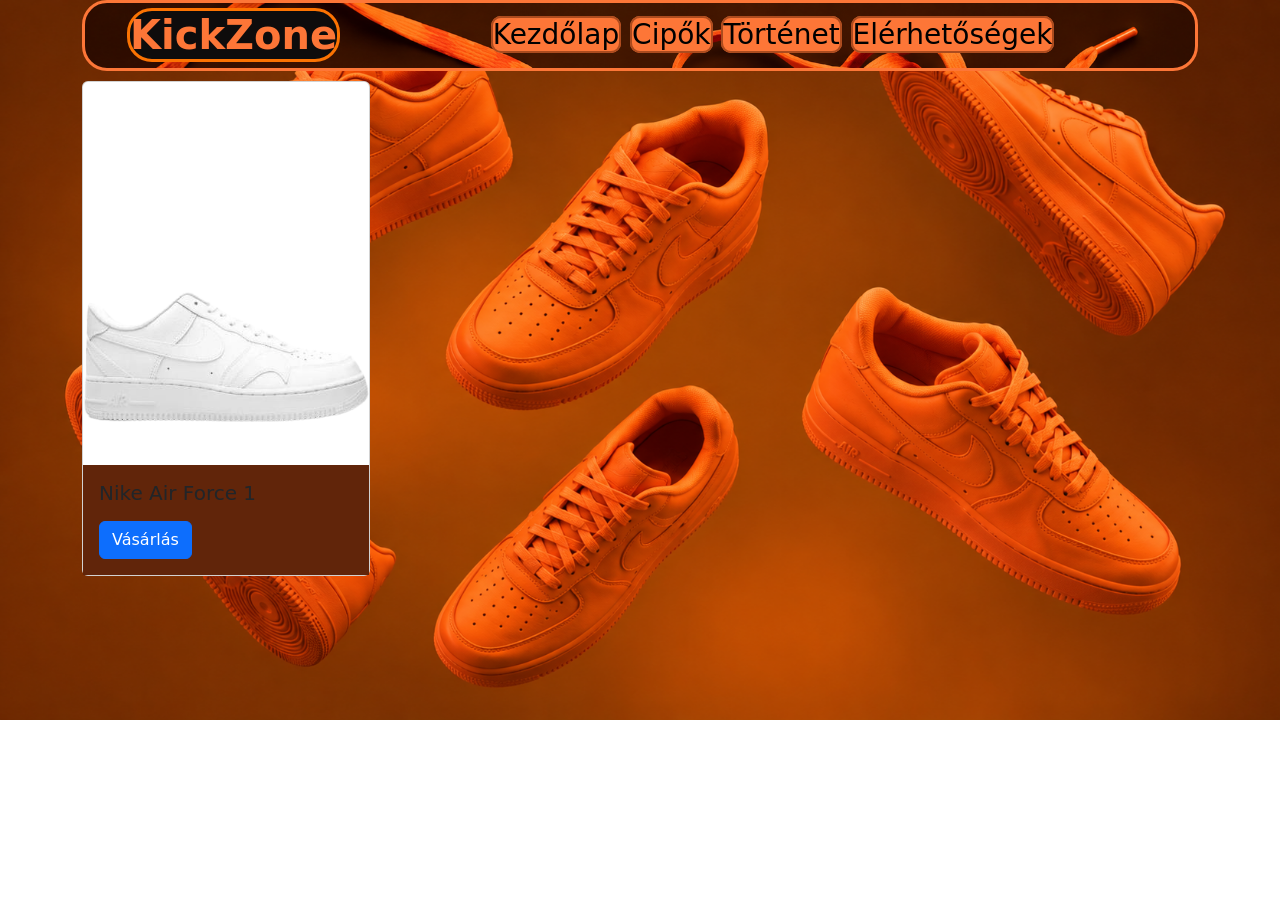
<file: index.html>
<!DOCTYPE html>
<html lang="en">

<head>
    <meta charset="UTF-8">
    <meta name="viewport" content="width=device-width, initial-scale=1.0">
    <link rel="stylesheet" href="CSS/style.css">
    <link href="https://cdn.jsdelivr.net/npm/bootstrap@5.0.2/dist/css/bootstrap.min.css" rel="stylesheet"
        integrity="sha384-EVSTQN3/azprG1Anm3QDgpJLIm9Nao0Yz1ztcQTwFspd3yD65VohhpuuCOmLASjC" crossorigin="anonymous">

    <title>KickZone</title>
</head>

<body>
    <div class="container">
        <nav>
            <ul>
                <h1 class="cim"><b>KickZone</b></h1>
                <h3>
                    <li><a href="kezdo.html">Kezdőlap</a></li>
                    <li><a href="cipok.html">Cipők</a></li>
                    <li><a href="tortenet.html">Történet</a></li>
                    <li><a href="eler.html">Elérhetőségek</a></li>
                </h3>
            </ul>
        </nav>
        <section>
            <h2><b></b></h2>
            <div class="card" style="width: 18rem;">
                <img src="rmbgPics/airforce1-removebg.png" class="card-img-top" alt="...">
                <div class="card-body">
                    <h5 class="card-title">Nike Air Force 1</h5>
                    <p class="card-text"></p>
                    <a href="#" class="btn btn-primary">Vásárlás</a>
                </div>
            </div>
        </section>
        <section>



        </section>

        <footer>

        </footer>
    </div>
</body>

</html>
</file>
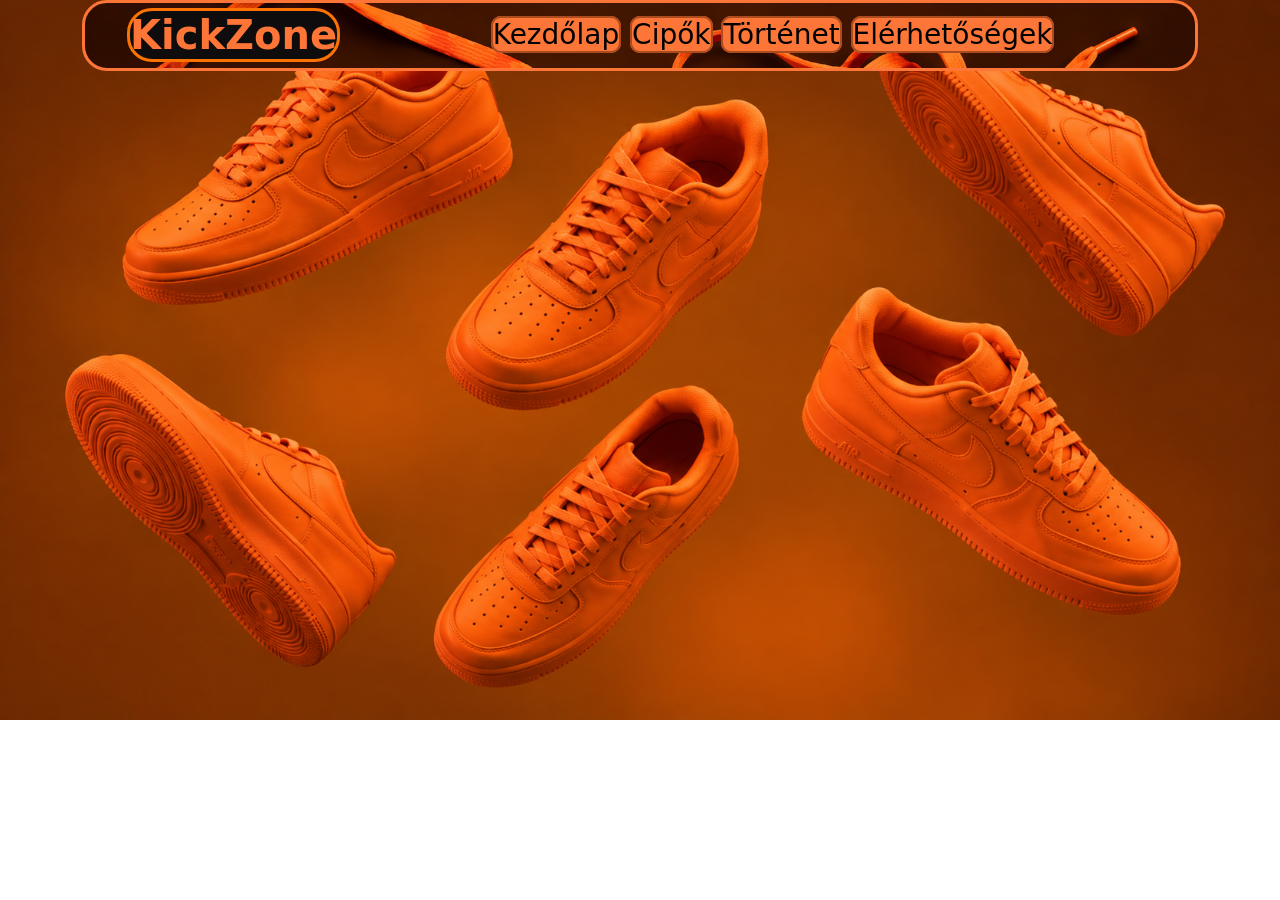
<file: index2.html>
<!DOCTYPE html>
<html lang="en">

<head>
    <meta charset="UTF-8">
    <meta name="viewport" content="width=device-width, initial-scale=1.0">
    <link rel="stylesheet" href="CSS/style.css">
    <link href="https://cdn.jsdelivr.net/npm/bootstrap@5.0.2/dist/css/bootstrap.min.css" rel="stylesheet"
        integrity="sha384-EVSTQN3/azprG1Anm3QDgpJLIm9Nao0Yz1ztcQTwFspd3yD65VohhpuuCOmLASjC" crossorigin="anonymous">

    <title>KickZone</title>
</head>

<body >
    <div class="container">


        <nav>
            <ul>
                <h1 class="cim"><b>KickZone</b></h1>
                <h3>
                    <li><a href="kezdo.html">Kezdőlap</a></li>
                    <li><a href="cipok.html">Cipők</a></li>
                    <li><a href="tortenet.html">Történet</a></li>
                    <li><a href="eler.html">Elérhetőségek</a></li>
                </h3>
            </ul>
        </nav>
        <section>
            
        </section>
        <section>
            <h2><b></b></h2>


        </section>

        <footer>

        </footer>
    </div>
</body>

</html>
</file>
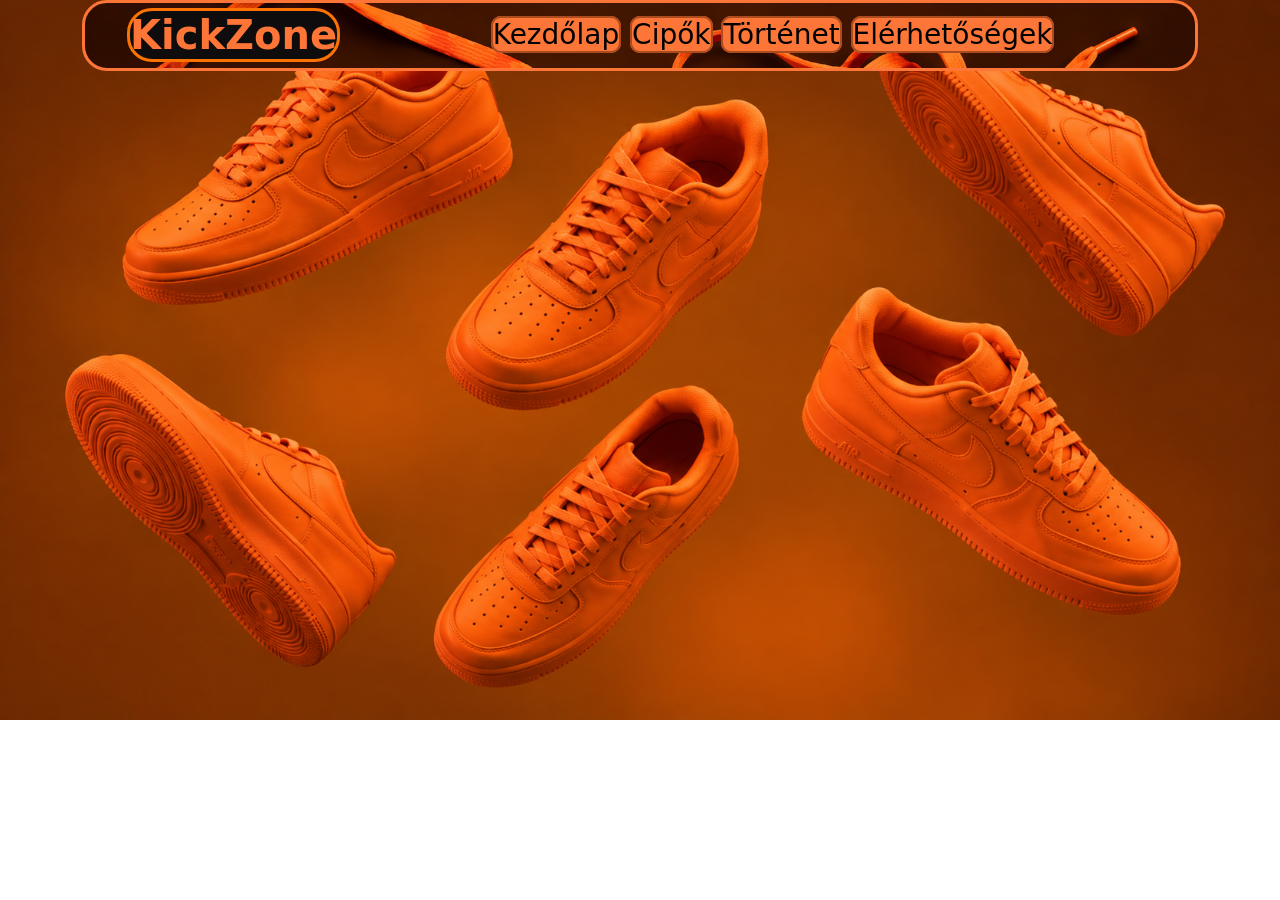
<file: index3.html>
<!DOCTYPE html>
<html lang="en">

<head>
    <meta charset="UTF-8">
    <meta name="viewport" content="width=device-width, initial-scale=1.0">
    <link rel="stylesheet" href="CSS/style.css">
    <link href="https://cdn.jsdelivr.net/npm/bootstrap@5.0.2/dist/css/bootstrap.min.css" rel="stylesheet"
        integrity="sha384-EVSTQN3/azprG1Anm3QDgpJLIm9Nao0Yz1ztcQTwFspd3yD65VohhpuuCOmLASjC" crossorigin="anonymous">

    <title>KickZone</title>
</head>

<body>
    <div class="container">


        <nav>
            <ul>
                <h1 class="cim"><b>KickZone</b></h1>
                <h3>
                    <li><a href="kezdo.html">Kezdőlap</a></li>
                    <li><a href="cipok.html">Cipők</a></li>
                    <li><a href="tortenet.html">Történet</a></li>
                    <li><a href="eler.html">Elérhetőségek</a></li>
                </h3>
            </ul>
        </nav>
        <section>
            <h2><b></b></h2>
        </section>
        <section>



        </section>

        <footer>

        </footer>
    </div>
</body>

</html>
</file>
<file: CSS/style.css>
*{
    box-sizing: border-box;
}

body{
    background-image: url(../Pics/hatter.png);
    background-size: cover;
    background-repeat: no-repeat;
}












.container{
    color: rgb(9, 10, 17);
}

.cim{
    float: left;
    margin: 5px 10px 5px 10px;
    border: 3px solid rgb(252, 115, 2);
    border-radius: 25px;
    background-color:  rgb(14, 12, 12);
    color: rgb(253, 118, 55);
}

nav{
    border: 2px ;
    background-image: url(../Pics/navhatter.png);
    background-size: cover;
    background-repeat: no-repeat;
    margin: 0px 0 10px 0;
    border-radius: 25px;
    border: 3px solid rgb(253, 118, 55);
}

nav ul{
    text-align: center;
    
}

nav ul li{
    
    margin: 15px 0 0px 0;
    display: inline-block;
}

nav ul li a{
    text-decoration: none;
    color: black;
    background-color: rgb(253, 118, 55);
    margin: px;
    border: 2px solid rgb(172, 75, 30);
    border-radius: 10px;
}
nav ul li a:hover{
    
    color: rgb(253, 118, 55);
    background-color: black;

}

.btn{
    color: rgb(253, 118, 55);
    background-color: black;
}

.btn:hover{
    font-style: italic;
    color: black;
    background-color: rgb(253, 118, 55);
}

.card-body{
    background-color:rgb(97, 37, 10);
    color: rgb(253, 118, 55);
}
</file>
